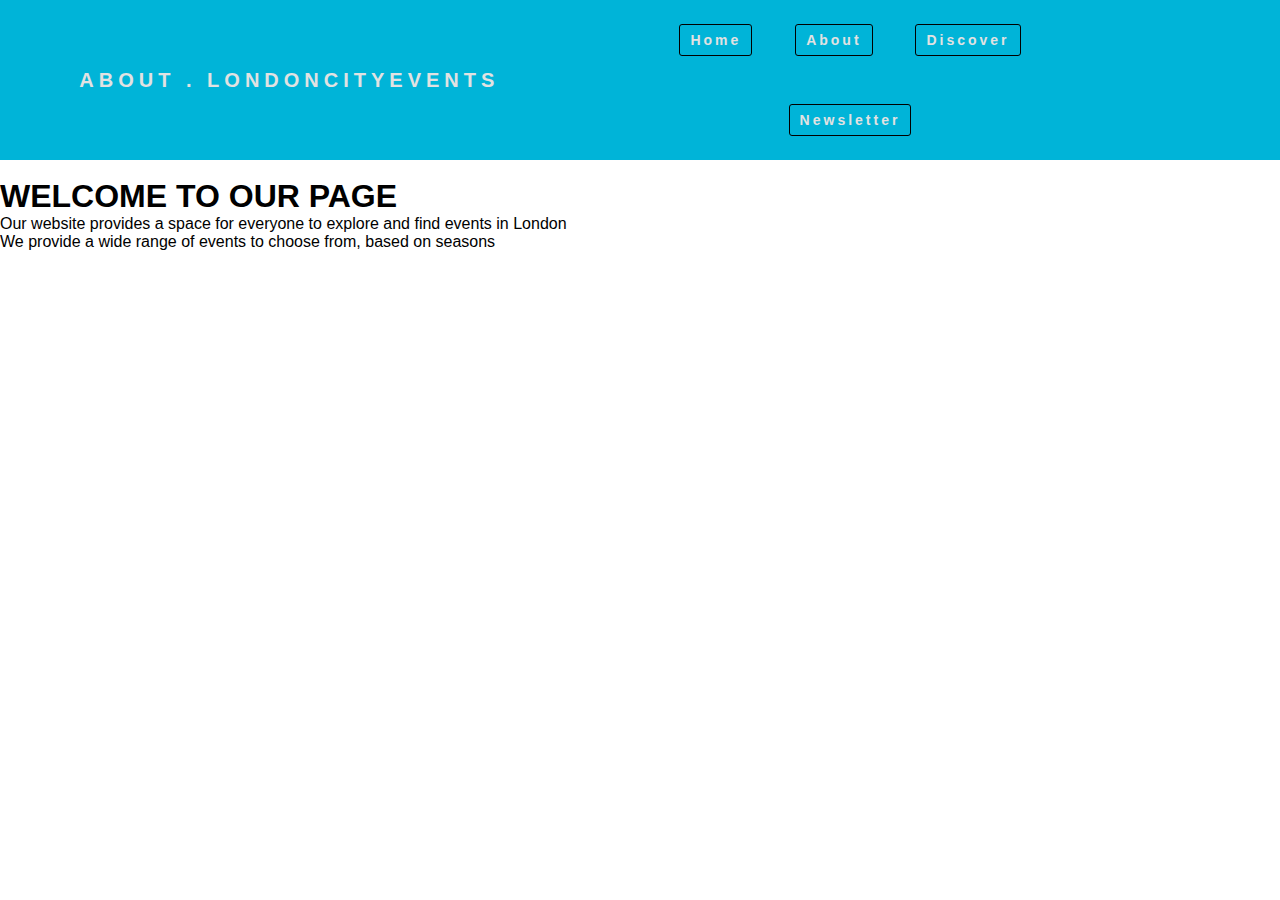
<file: about.html>
<!DOCTYPE html>
<html lang="en">
<head>
    <meta charset="UTF-8">
    <title>About . LondonCityEvents</title>
    <meta name="viewport" content="width=device-width, initial-scale=1.0">
   <meta http-equiv="X-UA-Compatible" content="ie=edge">
   <link rel="stylesheet" href="style.css">
   <link href="https://fonts.googleapis.com/css2?family=Poppins:wght@200&display=swap" rel="stylesheet">
</head>
<body>

    <nav>
        <div class="logo">
            <h4>About . LondonCityEvents</h4>
        </div>
    <ul class="nav-links">
        <li><a href="index.html">Home</a></li>
        <li><a href="about.html">About</a></li>
        <li><a href="discover.html">Discover</a></li>
        <li><a href="newsletter.html">Newsletter</a></li>
    </ul>
    <label id="icon">
        <i class="fas fa-bars"></i>
    </label>
    </nav>
</body>
<br>

<body>
<p><h1>
WELCOME TO OUR PAGE
</h1></p>
<p>Our website provides a space for everyone to explore and find events in London</p>
<p> We provide a wide range of events to choose from, based on seasons</p>
</body>
</html>
</file>
<file: style.css>
*{
  margin: 0px;
  padding: 0px;
  text-decoration: none;
  
  list-style: none;
}
nav{
  display: flex;
  justify-content: space-around;
  align-items: center;
  min-height: 8vh;
  background-color: #00B4D8;
  font-family: "Poppins", sans-serif;
  
}

nav ul {
  display:flex;
  list-style: none;
  flex-wrap: wrap;
}

nav ul div.items{
  padding:0 25px;
  display:inline-flex;
}

nav ul div.items a{
  text-decoration: none;
  padding: 0 12px;
}

.logo{
  color: rgb(226, 226, 226); 
  text-transform: uppercase;
  letter-spacing: 5px;
  font-size: 20px;
}
.nav-links{
  display: flex;
  justify-content: space-around;
  width: 30%;
}
.nav-links li{
  display: inline-block;
  margin: 0 8px;
  line-height: 80px;
}
.nav-links a{
  color: rgb(226, 226, 226); 
  font-size: 14px;
  letter-spacing: 3px;
  font-weight: bold;
  border: 1px solid black;
  padding: 7px 10px;
  border-radius: 3px;
}


a.active,a:hover{
  border:1px solid white;
  transition: 0.5s; 
}
  *{
    margin: 0;
    padding: 0;
    font-family: "montserrat", sans-serif;
  }
      
  .container{
     padding: 100px 40px;
     text-align: center;
     color: black;
    }
  .container p {
     max-width: 600px;
     margin: 40px auto;
     font-size: 15px;
     font-weight: 300;
     color: black;
    }
   .email-box{
     height: 40px;
     display: flex;
     justify-content: center;
     color: black;

    }
   .email-box i{
     background: black;
     width: 40px;
     line-height: 40px;
     color: white;
    }
   .tbox,.btn{
     border: none;
     outline: none;
     color: black;
    }
   .tbox{
     width: 0px;
     transition: 0.6s;
    }
    .email-box:hover > .tbox,.tbox:focus{
     width: 260px;
     padding: 0 10px;
     color: black;
    }
    .btn{
     background-color: green;
     color: rgb(248, 244, 244);
     padding: 0 10px;
     text-transform: uppercase;
     cursor: pointer;
     border: 2px solid black;
    }

.inner-footer{
  margin: 100;
  padding: 100;
  background-color: aqua;
  text-align: center;
}

.social-links{
  display: flex;
}

.social-links ul{
    display: flex;
    width: 300px;
    height: 30px;
    margin: auto;
}

.social-items{
  list-style: none;

}
.social-items a{
padding: 10px 20px;
font-size: 35px;
color: blue;
transition: all .25s;
}

.social-items a:hover{
  color:rgba(0, 0, 255, 0.801)
}
.discover{
  display: flex;
  flex-direction:column;
  margin: 0 auto;
  align-items: center;
  gap:1rem;
  justify-content: center;
  height: 50vh;
}
</file>
